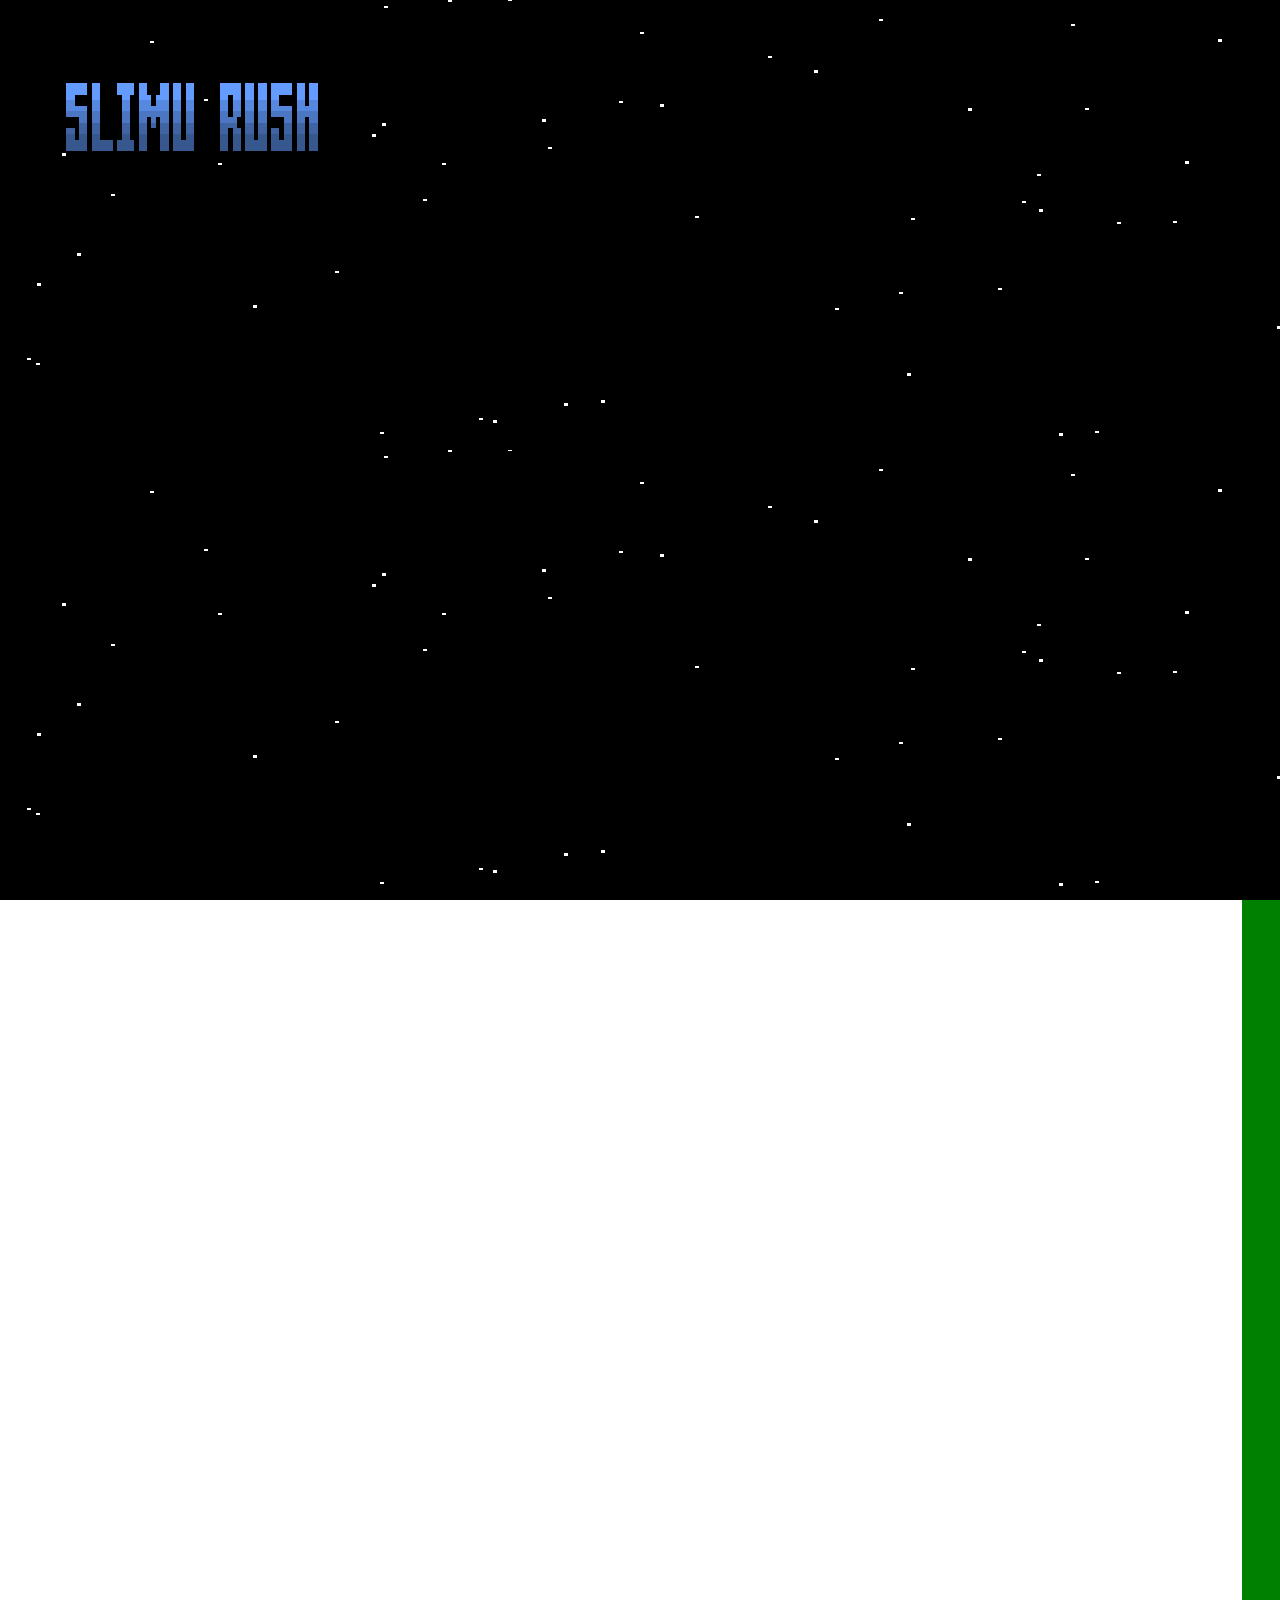
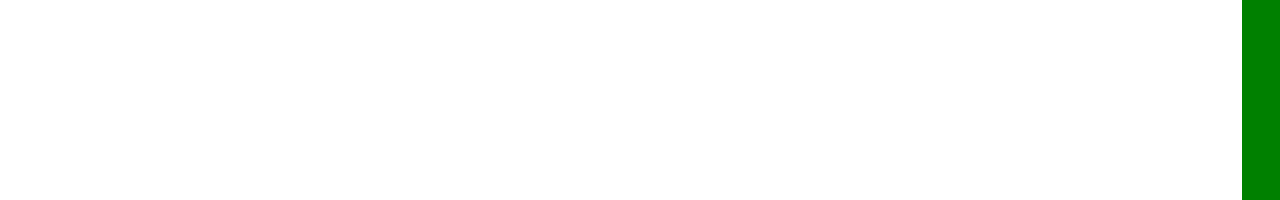
<file: index.html>
<!DOCTYPE html>
<html lang="en">

<head>
    <meta charset="UTF-8">
    <meta http-equiv="X-UA-Compatible" content="IE=edge">
    <meta name="viewport" content="width=device-width, initial-scale=1.0, maximum-scale=1.0, minimum-scale=1.0, user-scalable=no">
    <title>首页动画测试</title>
    <audio src="./audio/may_be_happy.mp3" preload="meta" loop autoplay id="bgmusic"></audio>
    <link rel="stylesheet" href="./css/首页动画.css">

    <script src="https://libs.baidu.com/jquery/1.9.1/jquery.min.js"></script>

    <!-- GASP专业网页动画插件 -->
    <script src="./js/greensock-js/src/minified/TweenLite.min.js">
    </script>
    <script src="./js/greensock-js/src/minified/plugins/CSSPlugin.min.js">
    </script>
    <script src="./js/greensock-js/src/minified/plugins/BezierPlugin.min.js">
    </script>
    <script src="./js/greensock-js/src/minified/TimelineLite.min.js">
    </script>
    <script src="./js/greensock-js/src/minified/easing/EasePack.min.js">
    </script>
    <script src="./js/greensock-js/src/minified/TweenMax.min.js">
    </script>
    <script src="./js/greensock-js/src/minified/plugins/TextPlugin.min.js"></script>
    <script src="./js/greensock-js/src/minified/plugins/ScrollToPlugin.min.js"></script>
    <script src="./js/greensock-js/src/minified/plugins/ModifiersPlugin.min.js"></script>
    <script src="./js/greensock-js/src/SplitText.min.js"></script>

    <script type="text/javascript">
        var window_h = window.innerHeight;
        var window_w = window.innerWidth;

        window_w = parseFloat(window.innerWidth / 1366);
        //$(".logo_set").css("bottom", parseFloat(-20 / window_w).toString() + "%");
        document.body.style.zoom = window_w;
    </script>




</head>

<body>

    <div id="back1"></div>
    <div id="back2">
        <div class="back_wrap">
            <div class="boxes">1</div>
            <div class="boxes">2</div>
        </div>
    </div>

    <div id="index_outer1" class="index_outer"></div>
    <div id="index_outer2" class="index_outer"></div>
    <div id="index_outer3" class="index_outer"></div>
    <div id="index_outer4" class="index_outer"></div>

    <div class="index_sum">
        <div class="index_set">
            <div class="index_center">
                <a href="./SLIMU_RUSH_GAMESET.html">SLIMU RUSH游戏首页</a>
                <a href="./GSAP动画.html">GSAP动画demo</a>
            </div>
        </div>
        <div class="logo_set"><img src="./img/logo.png" alt="" id="logo1"></div>
        <div class="logo_set2"><img src="./img/slimu_shendan2.gif" alt="" id="logo2"></div>
        <p id="title1">WELCOME TO THE SLIMU RUSH!!!~</p>

        <p id="title2">HAVE A NICE DAY!~</p>
    </div>

    <script type="text/javascript">
        var split1 = new SplitText($("#title1"));
        var split2 = new SplitText($("#title2"));
        var index_outers = $(".index_outer").children();
        var titles = $(".index_set");
        var logo_img = $(".logo_set");
        var logo_img2 = $(".logo_set2");

        var tl2 = new TimelineMax({
            repeat: -1,
            align: "sequence"
        });
        var tl3 = new TimelineMax({
            repeat: -1,
            align: "sequence"
        });
        var tl4 = new TimelineMax({
            align: "sequence"
        });

        function last_animate() {
            tl2.pause();
            tl3.pause();
            tl2.to(logo_img, 0.4, {
                y: -100,
                ease: Power1.easeInOut
            }).to(logo_img, 0.5, {
                y: 0,
                ease: Bounce.easeOut,
            });
            tl3.to(logo_img2, 0.8, {
                rotation: 15,
                delay: 0.2,
                ease: Power1.easeInOut
            }).to(logo_img2, 0.8, {
                rotation: 0,
                ease: Power1.easeInOut
            }).to(logo_img2, 0.8, {
                rotation: -15,
                ease: Power1.easeInOut
            }).to(logo_img2, 0.8, {
                rotation: 0,
                ease: Power1.easeInOut
            });
            tl4.set($("#title1"), {
                opacity: 1
            });
            tl4.set($("#title2"), {
                opacity: 1
            });
            tl4.staggerFrom(split1.chars, 0.8, {
                opacity: 0,
                scale: 0,
                x: 100,
                rotationY: 180,
                ease: Power1.easeInOut
            }, 0.03).staggerFrom(split2.chars, 0.8, {
                opacity: 0,
                scale: 0,
                x: 100,
                rotationY: 180,
                ease: Power1.easeInOut
            }, 0.03);
            tl4.play(0);
            tl3.play(0);
            tl2.play(0); //保证在时间轴0秒 开始
        }

        var tl1 = new TimelineMax({
            align: 'sequence',
        });

        tl1.set(titles, {
            opacity: 0,
            scale: 0
        }); //初始化

        tl1.to([$("#index_outer1"), $("#index_outer2")], 0.8, {
            top: 0,
            delay: 1,
            ease: Power1.easeInOut
        }).to([$("#index_outer3"), $("#index_outer4")], 0.8, {
            right: 0,
            ease: Power1.easeInOut
        }, ).to(titles, 1, {
            scale: 1,
            opacity: 1,
            ease: Bounce.easeOut
        }, ).to(logo_img, 0.8, {
            bottom: "20%",
            opacity: 1,
            ease: Power1.easeInOut
        }, ).set(logo_img, {
            "z-index": 1
        }, ).to(logo_img, 0.8, {
            bottom: "5%",
            ease: Bounce.easeOut
        }, ).set(logo_img2, {
            opacity: 1
        }, ).to(logo_img2, 0.4, {
            bottom: "75.5%",
            left: "54.5%",
            ease: Power1.easeInOut
        }, ).set(logo_img2, {
            "z-index": 1
        }, ).to(logo_img2, 0.4, {
            bottom: "68%",
            ease: Bounce.easeOut
        }, );
        tl1.addCallback(last_animate, "+=0.2"); //使用此方法在TimelineMax里面时间轴最后面1秒后执行
    </script>
</body>

</html>
</file>
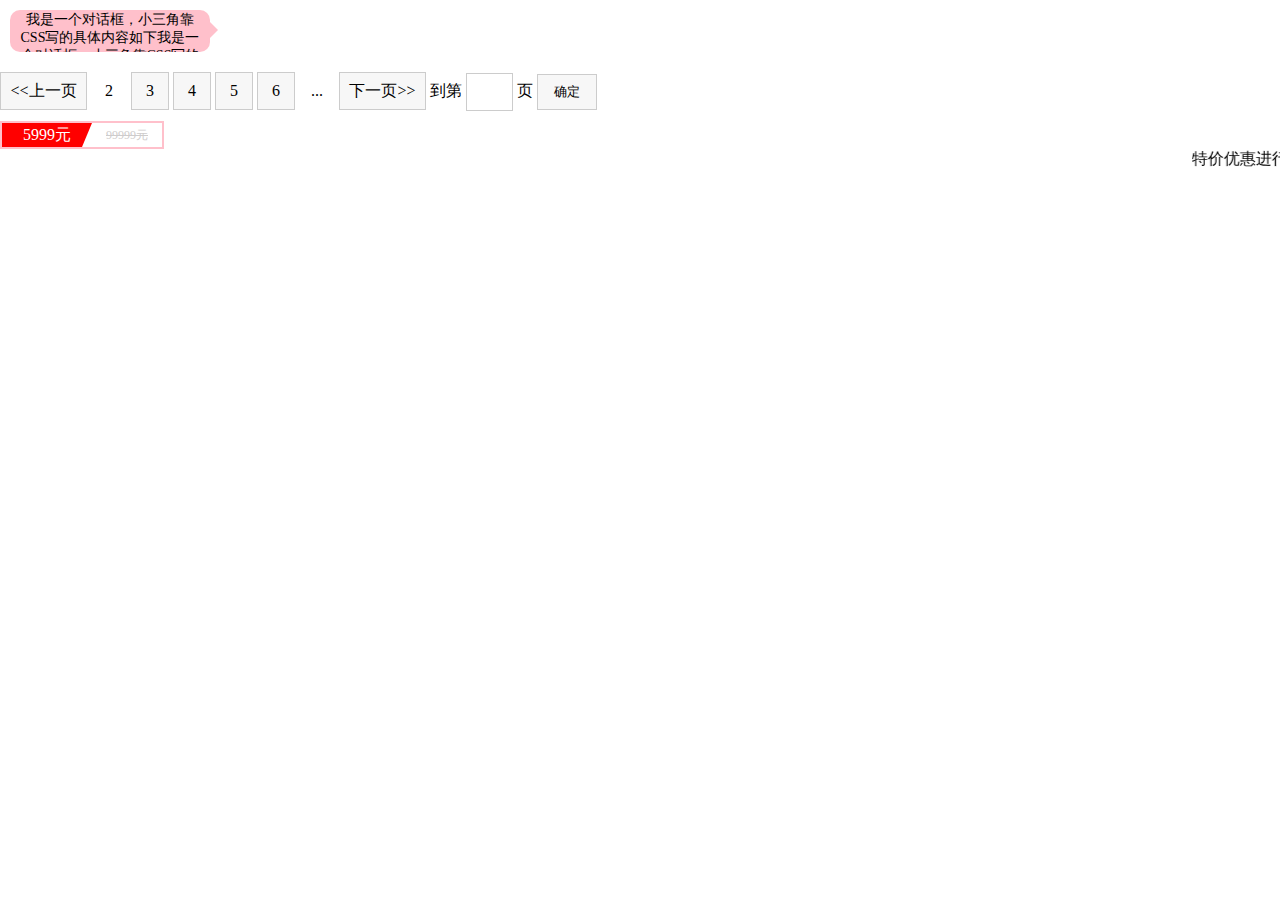
<file: CSS高级写法.html>
<!DOCTYPE html>
<html lang="en">

<head>
    <meta charset="UTF-8">
    <meta http-equiv="X-UA-Compatible" content="IE=edge">
    <meta name="viewport" content="width=device-width, initial-scale=1.0">
    <title>CSS高级写法</title>
    <style>
        * {
            margin: 0;
            padding: 0;
        }
        
        body {
            font-family: 'Microsoft YaHei';
        }
        
        .box-set {
            position: relative;
            width: 200px;
            height: 42px;
            background-color: pink;
            border-radius: 10px;
            margin: 10px;
        }
        
        .box-set:hover {
            transition: 0.5s ease-in-out;
            height: 300px;
        }
        
        .box-set .content-set {
            /* 根据父盒子的高度来变化即可！！！ */
            margin: 10px;
            height: 100%;
            overflow: hidden;
        }
        
        .box-set .content-set p {
            font-size: 14px;
            font-weight: 400;
            margin-top: 1px;
            text-align: center;
        }
        
        .box-set:not(:hover) {
            /* 没有悬浮在上面的时候 */
            transition: 0.5s ease-in-out;
        }
        
        .box-set .icon-set {
            /* 小三角样式 */
            position: absolute;
            top: 10px;
            right: -18px;
            width: 0;
            height: 0;
            line-height: 0;
            font-size: 0;
            border: 10px solid transparent;
            border-left-color: pink;
        }
        
        .page-change a {
            margin-top: 10px;
            width: 36px;
            height: 36px;
            background-color: #f7f7f7;
            border: 1px solid #ccc;
            line-height: 36px;
            text-align: center;
            display: inline-block;
            color: black;
            text-decoration: none;
        }
        
        .page-change .prev,
        .page-change .next {
            width: 85px;
        }
        
        .page-change .current,
        .page-change .elp {
            background-color: #fff;
            border: none;
        }
        
        .page-change input {
            height: 36px;
            width: 45px;
            border: 1px solid #ccc;
            outline: none;
        }
        
        .page-change button {
            height: 36px;
            width: 60px;
            background-color: #f7f7f7;
            border: 1px solid #ccc;
        }
        
        .angle-set {
            width: 160px;
            border: 2px solid pink;
            margin-top: 10px;
            overflow: hidden;
        }
        
        .angle-set .price {
            width: 160px;
            height: 24px;
            line-height: 24px;
            margin: 0 auto;
            float: left;
        }
        
        .angle-set .price .miaosha {
            position: relative;
            float: left;
            width: 90px;
            height: 100%;
            background-color: red;
            color: #fff;
            text-align: center;
        }
        
        .angle-set .price .miaosha i {
            position: absolute;
            float: left;
            height: 0;
            width: 0;
            right: 0;
            border-top: 50px solid transparent;
            border-right: 50px solid #fff;
            border-style: solid;
            border-width: 24px 10px 0 0;
        }
        
        .angle-set .price .yuanjia {
            display: block;
            text-align: center;
            font-size: 12px;
            color: rgb(206, 204, 204);
            text-decoration: line-through;
        }
    </style>
</head>

<body>
    <!-- 触发式自动拉伸对话框 -->
    <div class="box-set">
        <div class="content-set">
            <p>我是一个对话框，小三角靠CSS写的具体内容如下我是一个对话框，小三角靠CSS写的具体内容如下我是一个对话框，小三角靠CSS写的具体内容如下我是一个对话框，小三角靠CSS写的具体内容如下</p>
        </div>
        <div class="icon-set"></div>
    </div>
    <!-- 换页栏 -->
    <div class="page-change">
        <a href="" class="prev">&lt;&lt;上一页</a>
        <a href="" class="current">2</a>
        <a href="">3</a>
        <a href="">4</a>
        <a href="">5</a>
        <a href="">6</a>
        <a href="" class="elp">...</a>
        <a href="" class="next">下一页&gt;&gt;</a> 到第
        <input type="text"> 页
        <button>确定</button>
    </div>
    <!-- 三角强化 -->
    <div class="angle-set">
        <div class="price">
            <span class="miaosha">5999元<i></i></span>
            <span class="yuanjia">99999元</span>
        </div>
    </div>

    <marquee behavior="scroll" scrollamount="10" direction="left">
        <p color="mediumvioletred" size="15">特价优惠进行中。。。</p>
    </marquee>



</body>

</html>
</file>
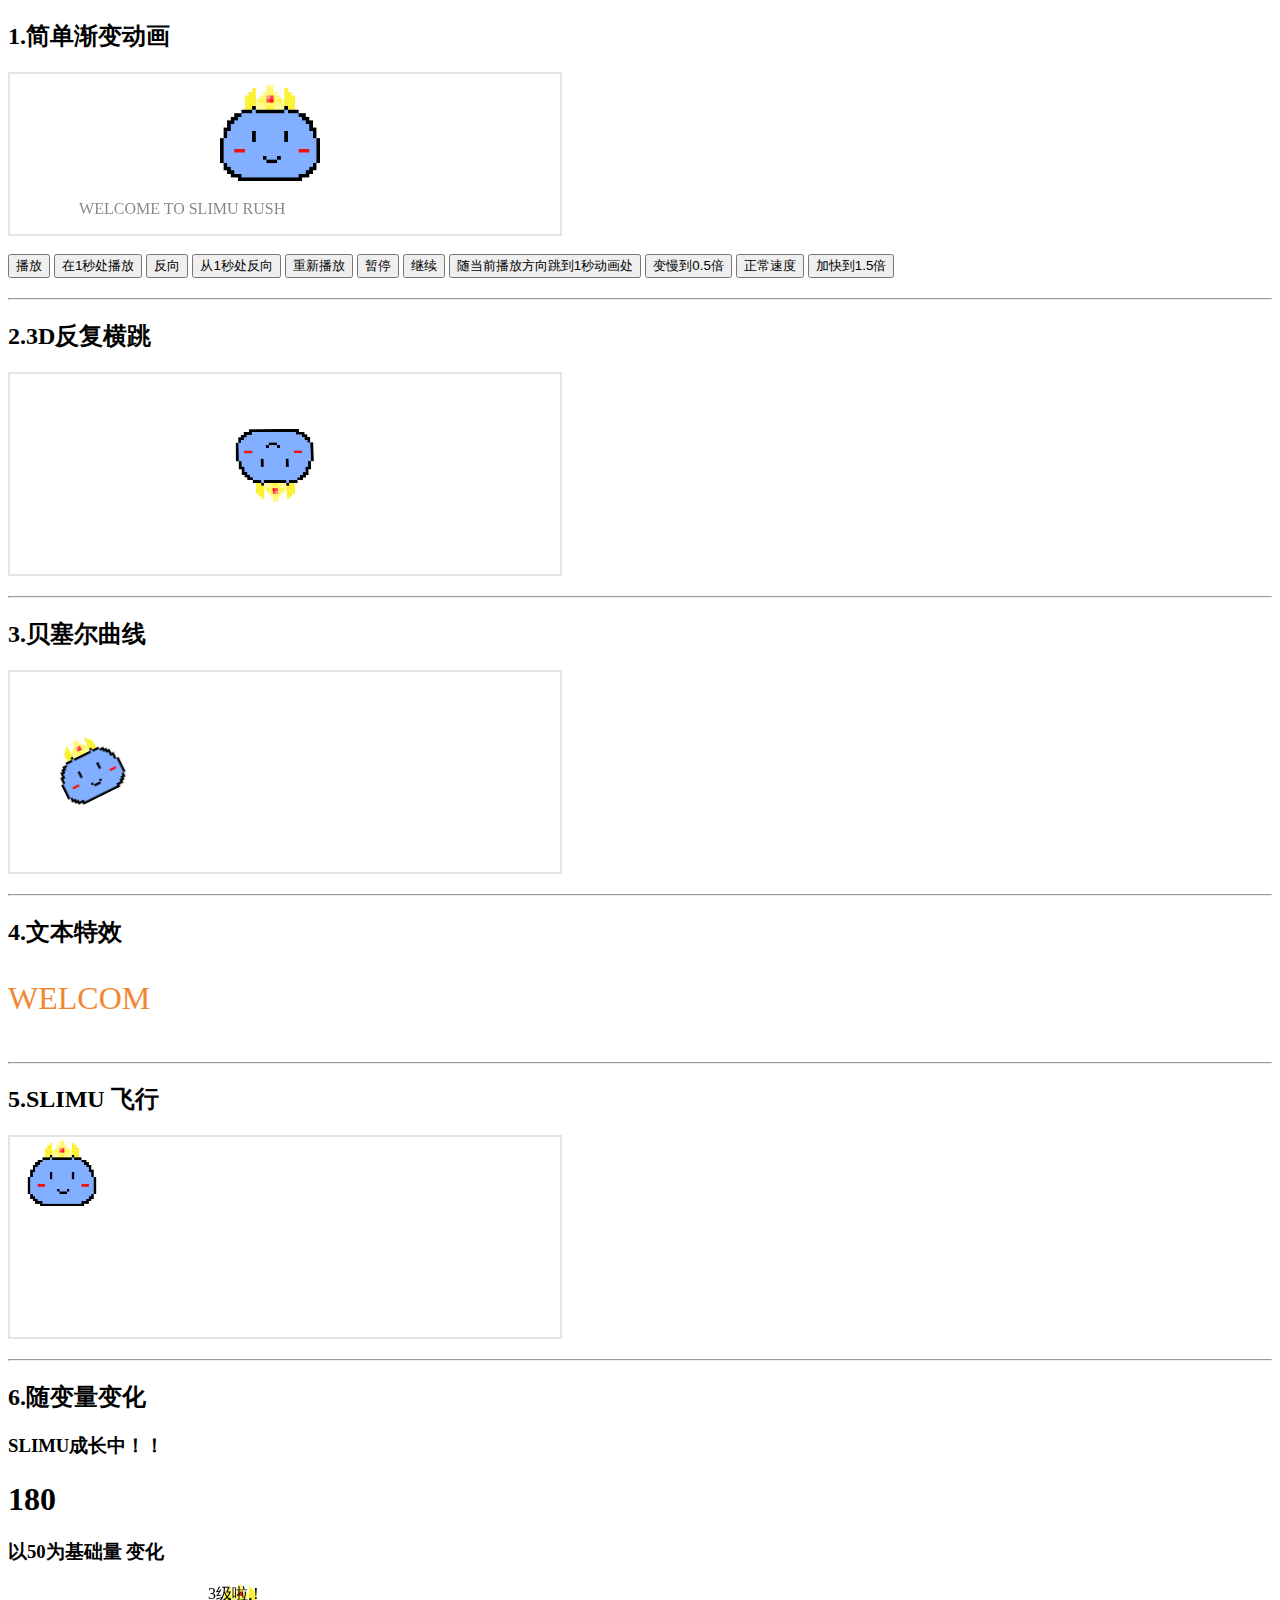
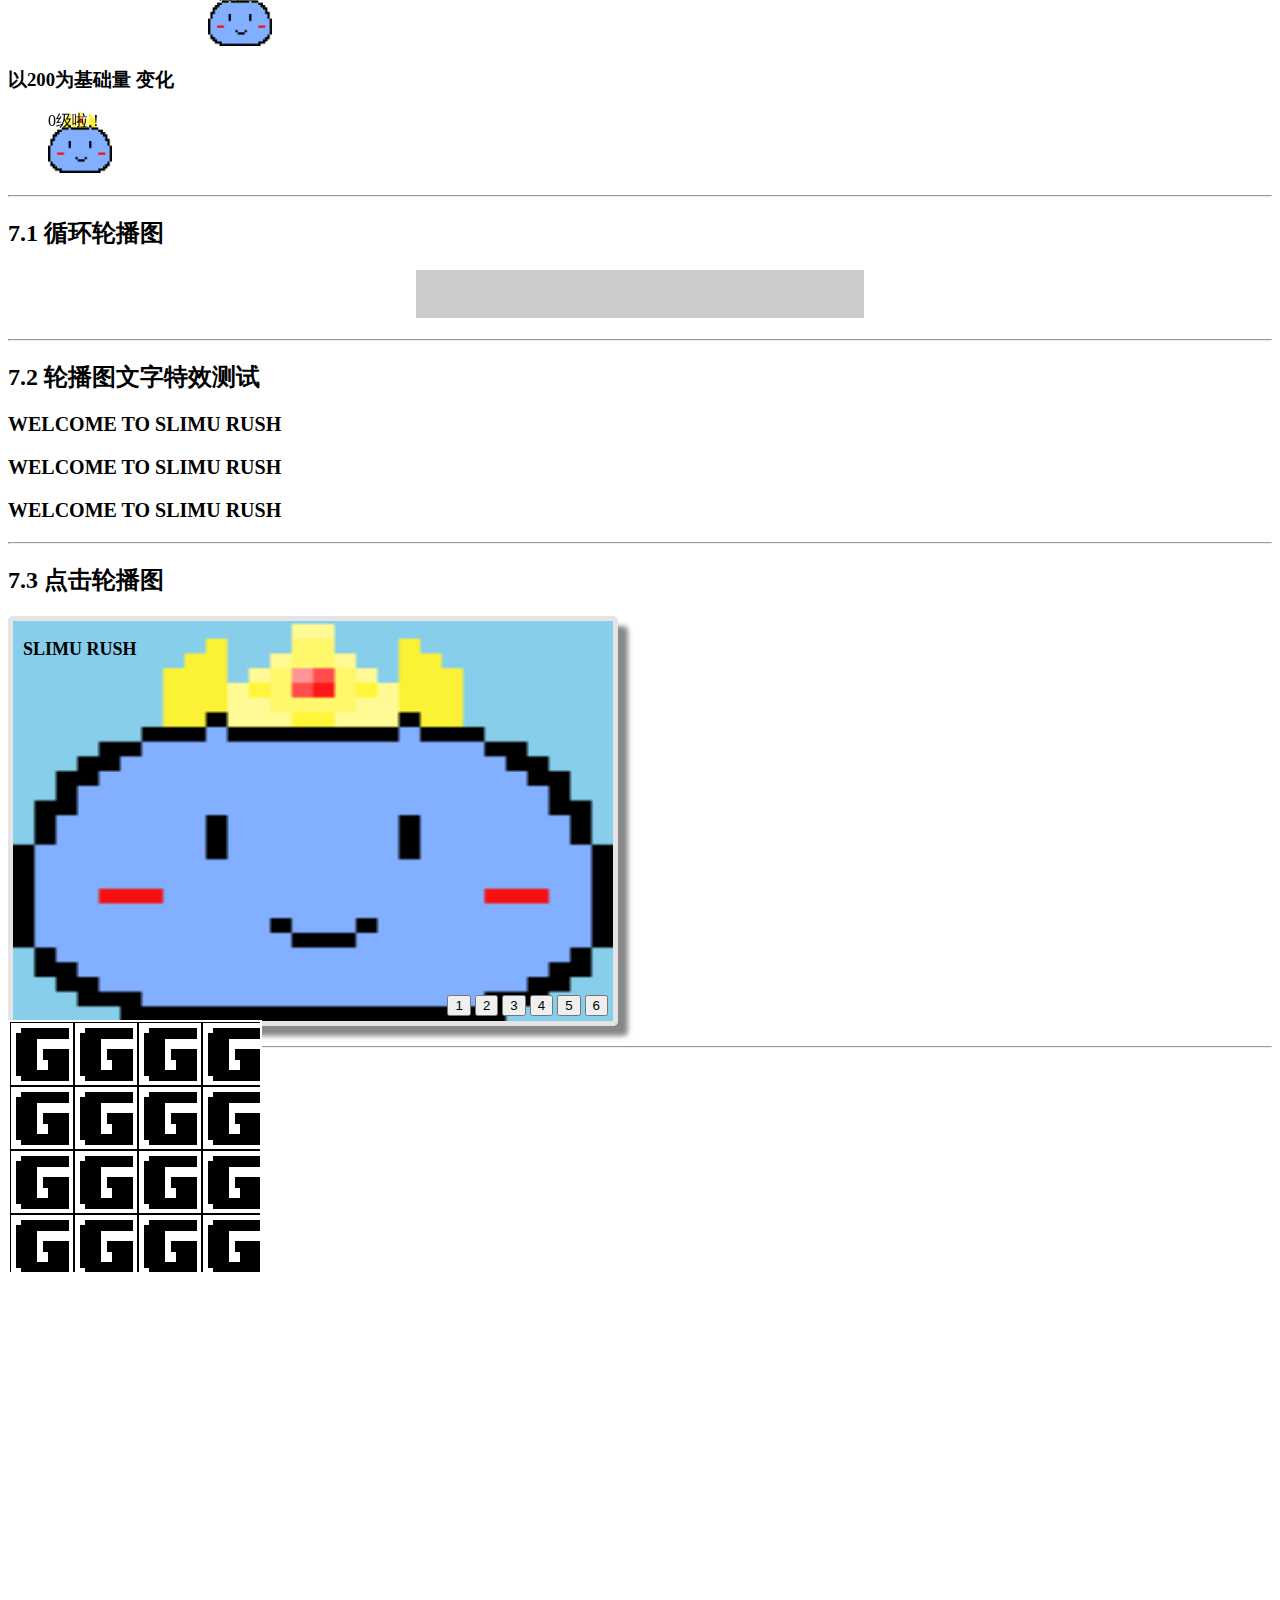
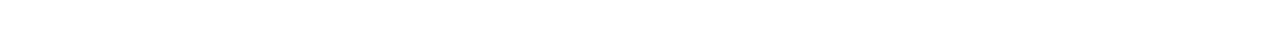
<file: GSAP动画.html>
<!DOCTYPE html>
<html lang="en">

<head>
    <meta charset="UTF-8">
    <meta http-equiv="X-UA-Compatible" content="IE=edge">
    <meta name="viewport" content="width=device-width, initial-scale=1.0">
    <title>GSAP动画效果</title>

    <link rel="stylesheet" href="./css/gasp_test.css">


    <script src="https://libs.baidu.com/jquery/1.9.1/jquery.min.js"></script>


    <!-- GASP专业网页动画插件 -->
    <script src="./js/greensock-js/src/minified/TweenLite.min.js">
    </script>
    <script src="./js/greensock-js/src/minified/plugins/CSSPlugin.min.js">
    </script>
    <script src="./js/greensock-js/src/minified/plugins/BezierPlugin.min.js">
    </script>
    <script src="./js/greensock-js/src/minified/TimelineLite.min.js">
    </script>
    <script src="./js/greensock-js/src/minified/easing/EasePack.min.js">
    </script>
    <script src="./js/greensock-js/src/minified/TweenMax.min.js">
    </script>
    <script src="./js/greensock-js/src/minified/plugins/TextPlugin.min.js"></script>
    <script src="./js/greensock-js/src/minified/plugins/ScrollToPlugin.min.js"></script>
    <script src="./js/greensock-js/src/minified/plugins/ModifiersPlugin.min.js"></script>
    <script src="./js/greensock-js/src/SplitText.min.js"></script>
</head>

<body>
    <h2>1.简单渐变动画</h2>
    <div style="width:550px; border: 2px solid #e4e4e4;">
        <img src="./img/logo.png" alt="" id="mylogo">
        <p id="logo_info">WELCOME TO SLIMU RUSH</p>
    </div>
    <br />
    <button onclick=tl.play()>播放</button>
    <button onclick=tl.play(1)>在1秒处播放</button>
    <button onclick=tl.reverse()>反向</button>
    <button onclick=tl.reverse(1)>从1秒处反向</button>
    <button onclick=tl.restart()>重新播放</button>
    <button onclick=tl.pause()>暂停</button>
    <button onclick=tl.resume()>继续</button>
    <button onclick=tl.seek(1)>随当前播放方向跳到1秒动画处</button>
    <button onclick=tl.timeScale(0.5)>变慢到0.5倍</button>
    <button onclick=tl.timeScale(1)>正常速度</button>
    <button onclick=tl.timeScale(1.5)>加快到1.5倍</button>

    <hr>

    <h2>2.3D反复横跳</h2>
    <div style="width:550px; height: 200px; line-height: 270px;  border: 2px solid #e4e4e4;">
        <img src="./img/logo.png" alt="" id="mylogo2" style="width: 100px; margin-left: 20px;">
    </div>

    <hr>

    <h2>3.贝塞尔曲线</h2>
    <div style="margin-top: 20px; width:550px; height: 200px; line-height: 270px;  border: 2px solid #e4e4e4;">
        <img src="./img/logo.png" alt="" id="mylogo3" style="width: 64px; margin-left: 20px;">
    </div>

    <hr>
    <h2>4.文本特效</h2>
    <p id="text1" style="height: 50px;"></p>

    <hr>
    <h2>5.SLIMU 飞行</h2>
    <div style="position: relative; margin-top: 20px; width:550px; height: 200px; line-height: 270px;  border: 2px solid #e4e4e4;">
        <img src="./img/logo.png" alt="" id="mylogo4" style="position: absolute; width: 64px; margin-left: 20px; margin-top: 5px;">
    </div>

    <hr>
    <h2>6.随变量变化</h2>
    <h3>SLIMU成长中！！</h3>
    <h1 id="param_test"></h1>
    <h3>以50为基础量 变化</h3>
    <div class="green" style="height: 64px;width: 100px;"><img src="./img/logo.png" alt="" id="mylogo5" style="position: absolute; width: 64px;"><span style="position: absolute;">等级</span></div>
    <h3>以200为基础量 变化</h3>
    <div class="orange" style="height: 64px; width: 100px;"><img src="./img/logo.png" alt="" id="mylogo6" style="position: absolute; width: 64px;"><span style="position: absolute;">等级</span></div>

    <hr>

    <h2>7.1 循环轮播图</h2>
    <div class="wrapper">
        <div class="boxes">
            <div class="box">S</div>
            <div class="box">L</div>
            <div class="box">I</div>
            <div class="box">M</div>
            <div class="box">U</div>
            <div class="box"><img src="./img/logo.png" alt="" style="margin-top: 5px; width: 40px; height: 40px;"></div>
            <div class="box">R</div>
            <div class="box">U</div>
            <div class="box">S</div>
            <div class="box">H</div>
        </div>
    </div>

    <hr>

    <h2>7.2 轮播图文字特效测试</h2>
    <p class="title_fx" id="title_fx_1">WELCOME TO SLIMU RUSH</p>
    <p class="title_fx" id="title_fx_2">WELCOME TO SLIMU RUSH</p>
    <p class="title_fx" id="title_fx_3">WELCOME TO SLIMU RUSH</p>
    <hr>

    <h2>7.3 点击轮播图</h2>
    <div class="img_scroll">
        <div class="img_wrap">
            <div class="img_item">
                <p class="img_info">SLIMU RUSH</p>
                <img src="./img/logo.png" alt="" class="img_set">

            </div>
            <div class="img_item">
                <p class="img_info">SLIMU RUSH 皇家版</p>
                <img src="./img/logo.png" alt="" class="img_set">

            </div>
            <div class="img_item">
                <p class="img_info">SLIMU RUSH</p>
                <img src="./img/logo.png" alt="" class="img_set">

            </div>
            <div class="img_item">
                <p class="img_info">SLIMU RUSH 皇家版</p>
                <img src="./img/logo.png" alt="" class="img_set">

            </div>
            <div class="img_item">
                <p class="img_info">SLIMU RUSH</p>
                <img src="./img/logo.png" alt="" class="img_set">

            </div>
            <div class="img_item">
                <p class="img_info">SLIMU RUSH 皇家版</p>
                <img src="./img/logo.png" alt="" class="img_set">

            </div>

        </div>
        <div class="buttons">
            <button onclick=click_img(0)>1</button>
            <button onclick=click_img(1)>2</button>
            <button onclick=click_img(2)>3</button>
            <button onclick=click_img(3)>4</button>
            <button onclick=click_img(4)>5</button>
            <button onclick=click_img(5)>6</button>
        </div>
    </div>
    <hr>

    <h2>8. 3D旋转多面体</h2>
    <div id="cube_3d">
        <div id="cube_box">
            <div></div>
            <div></div>
            <div></div>
            <div></div>
            <div></div>
            <div></div>
        </div>
    </div>

    <script type="text/javascript">
        var tl = new TimelineMax();
        tl.set("#mylogo", {
            scale: 0,
            x: 200
        }); //元素初始化

        tl.add(TweenLite.to("#mylogo", 1, {
            opacity: 1,
            scale: 1
        })); //将一个动画添加到时间轴
        tl.add(TweenLite.to("#logo_info", 1, {
            opacity: 1,
            x: 145,
        })); //将一个动画添加到时间轴末端，即与前一个动画接续
        tl.add(TweenLite.to("#logo_info", 0.5, {
            delay: 0.5,
            color: "#fa0101"
        })); //将一个动画添加到时间轴末端，即与前一个动画接续

        tl.timeScale(1.5); //设置动画速度
        tl.play();
    </script>

    <script type="text/javascript">
        CSSPlugin.defaultTransformPerspective = 500;
        var tl2 = new TimelineMax({
            repeat: -1,
            ease: Power1.easeInOut,
            yoyo: true
        });

        tl2.to("#mylogo2", 3, {
            x: 400,
            rotationX: 360,
            rotationY: 360,
            scale: 0.5
        });
    </script>

    <script type="text/javascript">
        TweenMax.to('#mylogo3', 5, {
            repeat: -1,
            yoyo: true,
            bezier: {
                values: [{
                    x: 0,
                    y: 0
                }, {
                    x: 150,
                    y: -50
                }, {
                    x: 300,
                    y: 50
                }, {
                    x: 450,
                    y: 0
                }],
                autoRotate: true
            },
            ease: Power1.easeInOut
        });
    </script>

    <script type="text/javascript">
        var tl4 = new TimelineMax({
            repeat: -1
        });
        tl4.to("#text1", 1, {
                text: {
                    value: "WELCOME",
                    newClass: "class2",
                    oldClass: "class1"
                },
                ease: Linear.easeNone
            })
            .to("#text1", 1, {
                text: {
                    value: "TO",
                    newClass: "class2",
                    oldClass: "class1"
                },
                ease: Linear.easeNone
            })
            .to("#text1", 1, {
                text: {
                    value: "THE",
                    newClass: "class2",
                    oldClass: "class1"
                },
                ease: Linear.easeNone
            })
            .to("#text1", 1, {
                text: {
                    value: "SLIMU RUSH!!!",
                    newClass: "class2",
                    oldClass: "class1"
                },
                ease: Linear.easeNone
            })
            .to("#text1", 1, {
                text: {
                    value: "THANK YOU",
                    newClass: "class2",
                    oldClass: "class1"
                },
                ease: Linear.easeNone
            })
            .to("#text1", 1, {}); //设置一个空序列，用于留点空白
    </script>
    <script type="text/javascript">
        var tl5 = new TimelineMax({
            repeat: -1
        });

        tl5.add(TweenLite.fromTo("#mylogo4", 1, {
            scale: 0,
            opacity: 0
        }, {
            scale: 1,
            opacity: 1,
            ease: Back.easeInOut
        }));

        tl5.add(TweenLite.to("#mylogo4", 1, {
            top: '35%',
            left: 20,
            rotation: 90,
            delay: 0.5,
            ease: Back.easeInOut,
        }));
        tl5.add(TweenLite.to("#mylogo4", 2, {
            left: '100%',
            scale: 0.2,
            opacity: 0,
            ease: Back.easeIn,
        }));
        tl5.add(TweenLite.to("#mylogo4", 1, {})); //设置一个空事件 仅仅是拖时间

        tl5.repeat();
    </script>

    <script type="text/javascript">
        var header = document.querySelector("#param_test");

        var obj = {
            value: 0
        }


        //可以由更新，重复，返回，开始，完成 5个状态去设置函数。  比如onUpdate  onReverse 等

        //在tween下还可以设置动画的排列方式 初始化的时候设置align属性 默认是派对类型sequence 选择normal的话 就是同时来。但是不忽略delay   使用start的话就是忽略delay， 直接全部放到前面。

        //每次增10 使用update
        var tween1 = TweenLite.to(obj, 5, {
            value: 600,
            roundProps: {
                value: 10
            },
            onUpdate: function() {
                header.innerHTML = obj.value;
            }
        });

        //每次增加50 使用update
        var tween2 = TweenLite.to(".green", 5, {
            x: 600,
            roundProps: {
                x: 50
            },
            onUpdate: function() {
                this.target[0].children[1].innerHTML = Math.floor(obj.value / 50) + "级啦！";
            }
        });

        //每次增加200 使用update
        var tween3 = TweenLite.to(".orange", 5, {
            x: 150,
            roundProps: {
                x: 10
            },
            onUpdate: function() {
                this.target[0].children[1].innerHTML = Math.floor(obj.value / 200) + "级啦！";
            }
        });

        var tl6 = new TimelineMax({
            tweens: [tween1, tween2, tween3],
            repeat: -1,
            align: "start",
        });

        tl6.play();
    </script>

    <script type="text/javascript">
        var $overflow = $("#overflow");
        var colors = ["#f38630", "#6fb936", "#ccc", "#6fb936"];

        //初始化每个块的颜色和位置为一排
        TweenMax.set(".box", {
            backgroundColor: function(i) {
                return colors[i % colors.length];
            },
            x: function(i) {
                return i * 50;
            }
        });


        TweenMax.to(".box", 5, {
            ease: Linear.easeNone,
            x: "+=500", //将每个块向右移动500px
            modifiers: {
                x: function(x) {
                    return x % 500; //强制x值在0和500之间
                }
            },
            repeat: -1
        });
    </script>

    <script type="text/javascript">
        var splitTitle = new SplitText($("#title_fx_1"));
        TweenLite.set("#title_fx_1", {
            perspective: 400,
        });

        var tl7_1 = new TimelineMax({
            repeat: -1,
            yoyo: true,
        });
        tl7_1.staggerFrom(splitTitle.chars, 0.8, {
            opacity: 0,
            scale: 0,
            y: 80,
            rotationX: 180,
            transformOrigin: "0% 50% -50",
            ease: Back.easeOut
        }, 0.03).to(splitTitle.chars, 0.5, {});


        var splitTitle2 = new SplitText($("#title_fx_2"));
        TweenLite.set("#title_fx_2", {
            perspective: 0,
        });

        var tl7_2 = new TimelineMax({
            repeat: -1,
            yoyo: true,
        });
        tl7_2.staggerFrom(splitTitle2.chars, 0.8, {
            opacity: 0,
            scale: 0,
            x: 150,
            ease: Back.easeInOut,
        }, 0.1).to(splitTitle2.chars, 0.5, {}).to(
            splitTitle2.chars, 1, {
                y: -10,
                ease: Back.easeInOut
            }, 0.03);


        var splitTitle3 = new SplitText($("#title_fx_3"));
        TweenLite.set("#title_fx_3", {
            perspective: 400,
        });
        var tl7_3 = new TimelineMax({
            repeat: -1,
            yoyo: true
        });

        tl7_3.staggerFrom(splitTitle3.chars, 0.5, {
            opacity: 0,
            scale: 0,
            y: 50,
            ease: Back.easeIn
        }, 0.03).to(splitTitle3.chars, 0.5, {});
    </script>

    <script type="text/javascript">
        var now_item = 0;
        var colors = ["#f38630", "#6fb936", "#ccc", "#6fb936", "#ccc", "#f38630"];
        var tl8 = new TimelineLite();
        var items = $(".img_item");
        for (let i = 0; i < 6; i++) {
            tl8.set(items[i].children[1], {
                backgroundColor: colors[i]
            });
        }

        function click_img(ids) {
            if (now_item != ids) {
                now_item = ids;
                var split_set = new SplitText(items[ids].children[0]); //获取小模块里的字符串
                var tl9 = new TimelineMax();
                tl9.to(".img_wrap", 0.8, {
                    left: -600 * ids
                }).staggerFrom(split_set.chars, 0.8, {
                    opacity: 0,
                    scale: 0,
                    y: -100,
                    rotationX: 180,
                    transformOrigin: "0% 50% -50",
                    ease: Back.easeInOut
                }, 0.03);
            }
        }
    </script>

    <script type="text/javascript">
        var cube_3d = $("#cube_3d"),
            cube_box = $("#cube_box"),
            stageW = ($(window).width()) / 2,
            stageH = ($(window).height()) / 2,
            stageX = (stageW - (cube_box.width() / 2)),
            stageY = (stageH - (250 / 2));

        var box_set = $("#cube_box div");
        var tl10 = new TimelineMax({
            onUpdate: update_cube,
            repeat: -1
        });

        tl10.set(cube_box, {
            css: {
                transformPerspective: 3000,
                transformStyle: "preserve-3d"
            }
        });

        tl10.set(
                box_set[0], {
                    rotationX: 0,
                    rotationY: 0,
                    x: 0,
                    y: 0,
                    z: 125,
                    opacity: 0.85
                })
            .set(box_set[1], {
                rotationX: 0,
                rotationY: -90,
                x: -125,
                y: 0,
                z: 0,
                opacity: 0.85
            })
            .set(box_set[2], {
                rotationX: 0,
                rotationY: 90,
                x: 125,
                y: 0,
                z: 0,
                opacity: 0.85
            })
            .set(box_set[3], {
                rotationX: 90,
                rotationY: 0,
                x: 0,
                y: -125,
                z: 0,
                opacity: 0.85
            })
            .set(box_set[4], {
                rotationX: -90,
                rotationY: 0,
                x: 0,
                y: 125,
                z: 0,
                opacity: 0.85
            })
            .set(box_set[5], {
                rotationX: 0,
                rotationY: 180,
                x: 0,
                y: 0,
                z: -125,
                opacity: 0.85
            })
            .set(cube_box, {
                x: 250,
                y: 250,
            });


        tl10.to(cube_box, 15, {
            css: {
                rotationY: 360,
                rotationX: -720,
            },
            ease: Power0.easeNone
        });

        function update_cube() {
            stageW = ($(window).width()) / 2;
            stageH = ($(window).height()) / 2;
            stageX = (stageW - (cube_box.width() / 2));
            stageY = (stageH - (250 / 2));
            TweenMax.to(cube_box, 1, {
                css: {
                    x: stageX,
                    y: stageY
                }
            });
        }
    </script>


</body>

</html>
</file>
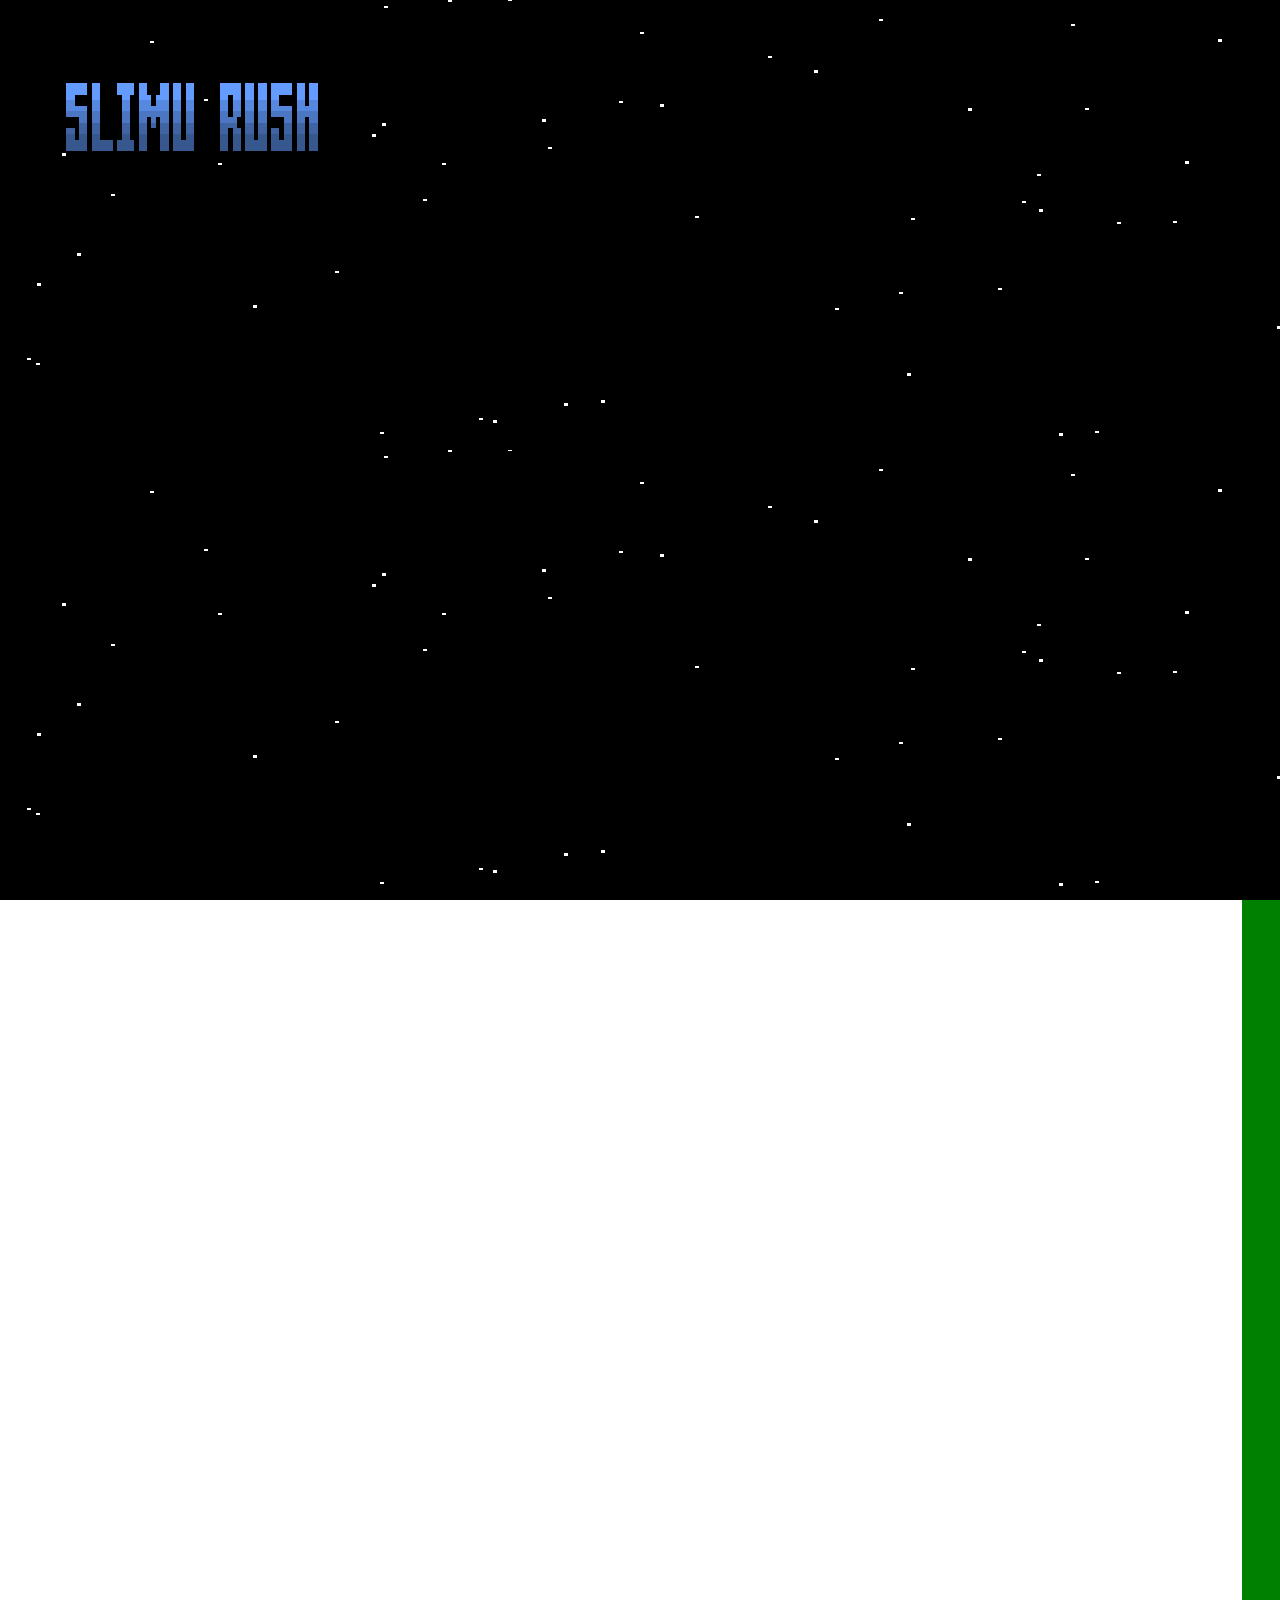
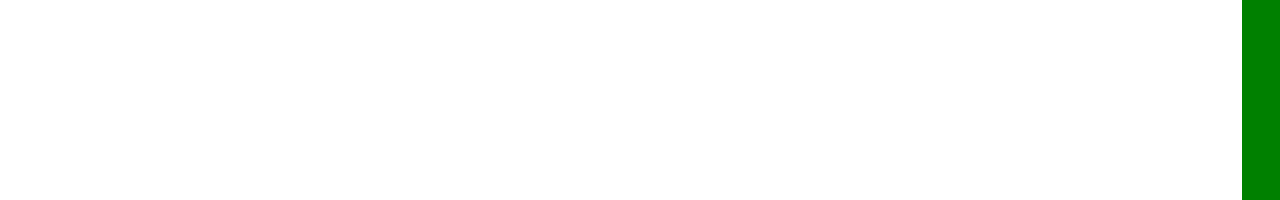
<file: 首页动画.html>
<!DOCTYPE html>
<html lang="en">

<head>
    <meta charset="UTF-8">
    <meta http-equiv="X-UA-Compatible" content="IE=edge">
    <meta name="viewport" content="width=device-width, initial-scale=1.0, maximum-scale=1.0, minimum-scale=1.0, user-scalable=no">
    <title>首页动画测试</title>
    <audio src="./audio/may_be_happy.mp3" preload="meta" loop autoplay id="bgmusic"></audio>
    <link rel="stylesheet" href="./css/首页动画.css">

    <script src="https://libs.baidu.com/jquery/1.9.1/jquery.min.js"></script>

    <!-- GASP专业网页动画插件 -->
    <script src="./js/greensock-js/src/minified/TweenLite.min.js">
    </script>
    <script src="./js/greensock-js/src/minified/plugins/CSSPlugin.min.js">
    </script>
    <script src="./js/greensock-js/src/minified/plugins/BezierPlugin.min.js">
    </script>
    <script src="./js/greensock-js/src/minified/TimelineLite.min.js">
    </script>
    <script src="./js/greensock-js/src/minified/easing/EasePack.min.js">
    </script>
    <script src="./js/greensock-js/src/minified/TweenMax.min.js">
    </script>
    <script src="./js/greensock-js/src/minified/plugins/TextPlugin.min.js"></script>
    <script src="./js/greensock-js/src/minified/plugins/ScrollToPlugin.min.js"></script>
    <script src="./js/greensock-js/src/minified/plugins/ModifiersPlugin.min.js"></script>
    <script src="./js/greensock-js/src/SplitText.min.js"></script>

</head>

<body>
    <div id="back1"></div>
    <div id="back2">
        <div class="back_wrap">
            <div class="boxes">1</div>
            <div class="boxes">2</div>
        </div>
    </div>

    <div id="index_outer1" class="index_outer"></div>
    <div id="index_outer2" class="index_outer"></div>
    <div id="index_outer3" class="index_outer"></div>
    <div id="index_outer4" class="index_outer"></div>

    <div class="index_set">
        <div class="index_center">
            <a href="./index.html">SLIMU RUSH游戏首页</a>
            <a href="./GSAP动画.html">GSAP动画demo</a>
        </div>
    </div>
    <div class="logo_set"><img src="./img/logo.png" alt="" id="logo1"></div>
    <div class="logo_set2"><img src="./img/slimu_shendan2.gif" alt="" id="logo2"></div>
    <div>
        <p id="title1">WELCOME TO THE SLIMU RUSH!!!~</p>
    </div>
    <div>
        <p id="title2">HAVE A NICE DAY!~</p>
    </div>
    <script type="text/javascript">
        var split1 = new SplitText($("#title1"));
        var split2 = new SplitText($("#title2"));
        var index_outers = $(".index_outer").children();
        var titles = $(".index_set");
        var logo_img = $(".logo_set");
        var logo_img2 = $(".logo_set2");

        var tl2 = new TimelineMax({
            repeat: -1,
            align: "sequence"
        });
        var tl3 = new TimelineMax({
            repeat: -1,
            align: "sequence"
        });
        var tl4 = new TimelineMax({
            align: "sequence"
        });

        function last_animate() {
            tl2.pause();
            tl3.pause();
            tl2.to(logo_img, 0.4, {
                y: -100,
                ease: Power1.easeInOut
            }).to(logo_img, 0.5, {
                y: 0,
                ease: Bounce.easeOut,
            });
            tl3.to(logo_img2, 0.8, {
                rotation: 15,
                delay: 0.2,
                ease: Power1.easeInOut
            }).to(logo_img2, 0.8, {
                rotation: 0,
                ease: Power1.easeInOut
            }).to(logo_img2, 0.8, {
                rotation: -15,
                ease: Power1.easeInOut
            }).to(logo_img2, 0.8, {
                rotation: 0,
                ease: Power1.easeInOut
            });
            tl4.set($("#title1"), {
                opacity: 1
            });
            tl4.set($("#title2"), {
                opacity: 1
            });
            tl4.staggerFrom(split1.chars, 0.8, {
                opacity: 0,
                scale: 0,
                x: 100,
                rotationY: 180,
                ease: Power1.easeInOut
            }, 0.03).staggerFrom(split2.chars, 0.8, {
                opacity: 0,
                scale: 0,
                x: 100,
                rotationY: 180,
                ease: Power1.easeInOut
            }, 0.03);
            tl4.play(0);
            tl3.play(0);
            tl2.play(0); //保证在时间轴0秒 开始
        }

        var tl1 = new TimelineMax({
            align: 'sequence',
        });

        tl1.set(titles, {
            opacity: 0,
            scale: 0
        }); //初始化

        tl1.to([$("#index_outer1"), $("#index_outer2")], 0.8, {
            top: 0,
            delay: 1,
            ease: Power1.easeInOut
        }).to([$("#index_outer3"), $("#index_outer4")], 0.8, {
            right: 0,
            ease: Power1.easeInOut
        }, ).to(titles, 1, {
            scale: 1,
            opacity: 1,
            ease: Bounce.easeOut
        }, ).to(logo_img, 0.8, {
            bottom: "20%",
            ease: Power1.easeInOut
        }, ).set(logo_img, {
            "z-index": 1
        }, ).to(logo_img, 0.8, {
            bottom: "0%",
            ease: Bounce.easeOut
        }, ).set(logo_img2, {
            opacity: 1
        }, ).to(logo_img2, 0.4, {
            bottom: "75.5%",
            left: "54.5%",
            ease: Power1.easeInOut
        }, ).set(logo_img2, {
            "z-index": 1
        }, ).to(logo_img2, 0.4, {
            bottom: "68%",
            ease: Bounce.easeOut
        }, );
        tl1.addCallback(last_animate, "+=0.2"); //使用此方法在TimelineMax里面时间轴最后面1秒后执行
    </script>
</body>

</html>
</file>
<file: css/首页动画.css>
* {
    margin: 0;
    padding: 0;
}

@font-face {
    font-family: "bit_font";
    src: url(../fonts/8bittype.ttf);
}

body {
    width: 1366px;
    height: 700px;
    margin: 0 auto;
    padding: 0 auto;
    overflow: hidden;
}

#back1 {
    position: absolute;
    left: 5%;
    top: 8%;
    width: 20%;
    height: 10%;
    background-image: url(../img/logo2.png);
    background-position: center;
    background-size: 100% 100%;
    z-index: -1;
    opacity: 2;
    image-rendering: pixelated;
    opacity: 1;
}

#back2 {
    position: absolute;
    left: 0;
    width: 100%;
    height: 100%;
    background-position: center;
    z-index: -2;
    image-rendering: pixelated;
}

.back_wrap {
    width: 200%;
    height: 100%;
    position: relative;
    animation: run_back 3s linear infinite;
}

@keyframes run_back {
    from {
        left: 0;
    }
    to {
        left: -100%;
    }
}

.back_wrap div {
    float: left;
    width: 100%;
    height: 100%;
    position: absolute;
    background-image: url(../img/stars.png);
    background-repeat: inherit;
    background-size: 50% 50%;
}

#title1 {
    position: absolute;
    width: 1000px;
    height: 50px;
    left: 18.5%;
    bottom: calc(45%);
    z-index: 1;
    font-size: 36px;
    font-weight: 700;
    opacity: 0;
    color: white;
    text-shadow: 5px 5px 2px black;
    font-family: "bit_font";
}

#title2 {
    position: absolute;
    width: 1000px;
    height: 50px;
    left: 32.5%;
    bottom: calc(50% - 120px);
    z-index: 1;
    font-size: 36px;
    font-weight: 700;
    opacity: 0;
    color: white;
    text-shadow: 5px 5px 2px black;
    font-family: "bit_font";
}

.logo_set {
    position: absolute;
    left: 5%;
    bottom: -20%;
    z-index: -1;
    opacity: 0;
}

.logo_set img {
    width: 100px;
    height: 100px;
    padding: 15px;
}

.logo_set2 {
    left: 50%;
    bottom: 60%;
    position: absolute;
    opacity: 0;
    z-index: -1;
}

.logo_set2 img {
    width: 64px;
    height: 64px;
    padding: 0;
}

.index_sum {
    position: relative;
    width: 100%;
    height: 100%;
}

.index_set {
    position: absolute;
    height: 80px;
    top: calc(50% - 150px);
    left: calc(50% - 120px);
    background-color: skyblue;
    border: 5px solid white;
    border-radius: 5px;
    text-align: center;
    opacity: 0;
}

a {
    display: block;
    text-decoration: none;
    transition: all 0.5s;
    font-weight: 700;
    margin: 10px 20px;
    color: white;
    border: 2px solid white;
}

a:visited {
    color: white;
}

a:hover {
    /* 注意 animation的有些属性 不能作用在行内元素上  请转换为块元素 行内块元素 */
    transform: scale(1.2);
    transition: 0.5s ease-in-out;
}

.index_outer {
    position: absolute;
    z-index: 1;
}

#index_outer1 {
    top: -100%;
    left: 0;
    width: 3%;
    height: 100%;
    background-color: red;
}

#index_outer2 {
    top: 100%;
    right: 0;
    width: 3%;
    height: 100%;
    background-color: green;
}

#index_outer3 {
    right: 100%;
    bottom: 0;
    width: 100%;
    height: 5%;
    background-color: blue;
}

#index_outer4 {
    right: -100%;
    top: 0;
    width: 100%;
    height: 5%;
    background-color: yellow;
}
</file>
<file: css/gasp_test.css>
#mylogo {
    position: relative;
    opacity: 0;
    text-align: center;
    padding: 10px;
    width: 100px;
}

#logo_info {
    position: relative;
    width: 250px;
    color: black;
    margin-top: 5px;
    opacity: 0;
}

hr {
    margin-top: 20px;
}

#text1 {
    font-size: 200%;
}

.class1 {
    color: #6fb936;
}

.class2 {
    color: #f38630;
}

.wrapper {
    width: 450px;
    height: 50px;
    position: relative;
    margin: auto;
    background: #ccc;
    overflow: hidden;
}

.wrapper::after {
    width: 448px;
    height: 48px;
    content: "";
    position: absolute;
    border: solid 1px white;
}

.box {
    width: 50px;
    height: 50px;
    position: absolute;
    background: red;
    font-size: 25px;
    line-height: 50px;
    text-align: center;
}

.boxes {
    position: relative;
    left: -50px;
}

.title_fx {
    font-weight: 700;
    font-size: 20px;
    width: 300px;
}

.img_scroll {
    height: 400px;
    width: 600px;
    overflow: hidden;
    position: relative;
    border: 5px solid #e4e4e4;
    border-radius: 5px;
    box-shadow: 10px 10px 5px #888888;
}

.img_wrap {
    position: absolute;
    width: 3600px;
    height: 400px;
}

.img_item {
    position: relative;
}

.img_wrap img {
    float: left;
    width: 600px;
    height: 400px;
    background-color: skyblue;
}

.img_wrap p {
    position: absolute;
    display: inline;
    margin-left: 10px;
    font-size: 18px;
    font-weight: 700;
}

.buttons {
    position: absolute;
    bottom: 5px;
    right: 5px;
    margin-top: 20px;
}

#cube_3d {
    position: relative;
    display: inline-block;
    width: 500px;
    height: 500px;
    top: -100px;
}

#cube_box div {
    position: absolute;
    width: 250px;
    height: 250px;
    padding: 0;
    margin: 0;
    background: url(../img/block.png);
    border: solid 2px #FFF;
}
</file>
